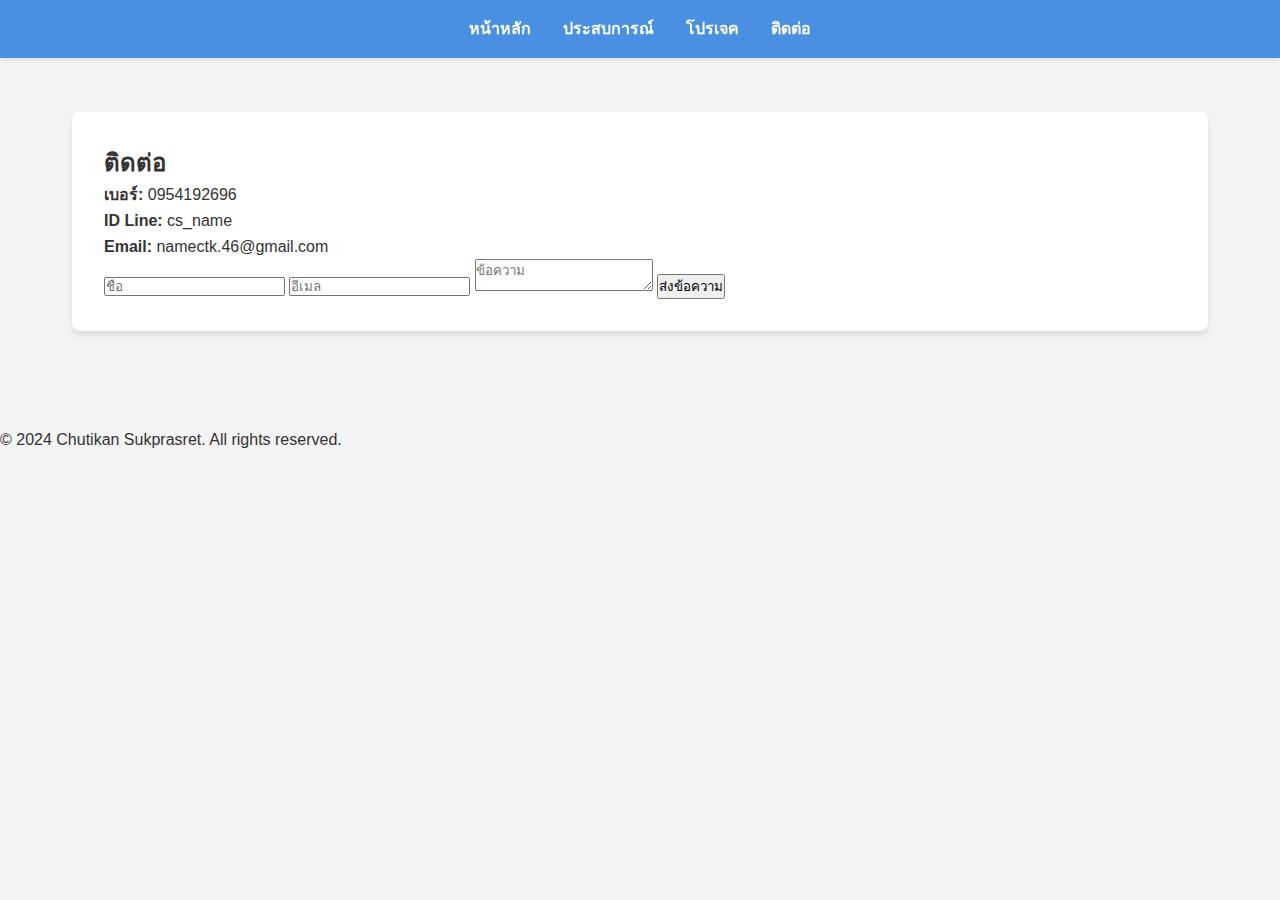
<file: contact.html>
<!DOCTYPE html>
<html lang="th">
<head>
    <meta charset="UTF-8">
    <meta name="viewport" content="width=device-width, initial-scale=1.0">
    <title>Chutikan Sukprasret - ติดต่อ</title>
    <link rel="stylesheet" href="style.css">
    <script src="script.js" defer></script>
</head>
<body>
    <header>
        <nav>
            <ul>
                <li><a href="index.html">หน้าหลัก</a></li>
                <li><a href="experience.html">ประสบการณ์</a></li>
                <li><a href="projects.html">โปรเจค</a></li>
                <li><a href="contact.html">ติดต่อ</a></li>
            </ul>
        </nav>
    </header>

    <main>
        <section id="contact">
            <h2>ติดต่อ</h2>
            <div class="contact-info">
                <p><strong>เบอร์:</strong> 0954192696</p>
                <p><strong>ID Line:</strong> cs_name</p>
                <p><strong>Email:</strong> namectk.46@gmail.com</p>
            </div>
            <form id="contact-form">
                <input type="text" name="name" placeholder="ชื่อ" required>
                <input type="email" name="email" placeholder="อีเมล" required>
                <textarea name="message" placeholder="ข้อความ" required></textarea>
                <button type="submit">ส่งข้อความ</button>
            </form>
        </section>
    </main>

    <footer>
        <p>&copy; 2024 Chutikan Sukprasret. All rights reserved.</p>
    </footer>
</body>
</html>
</file>
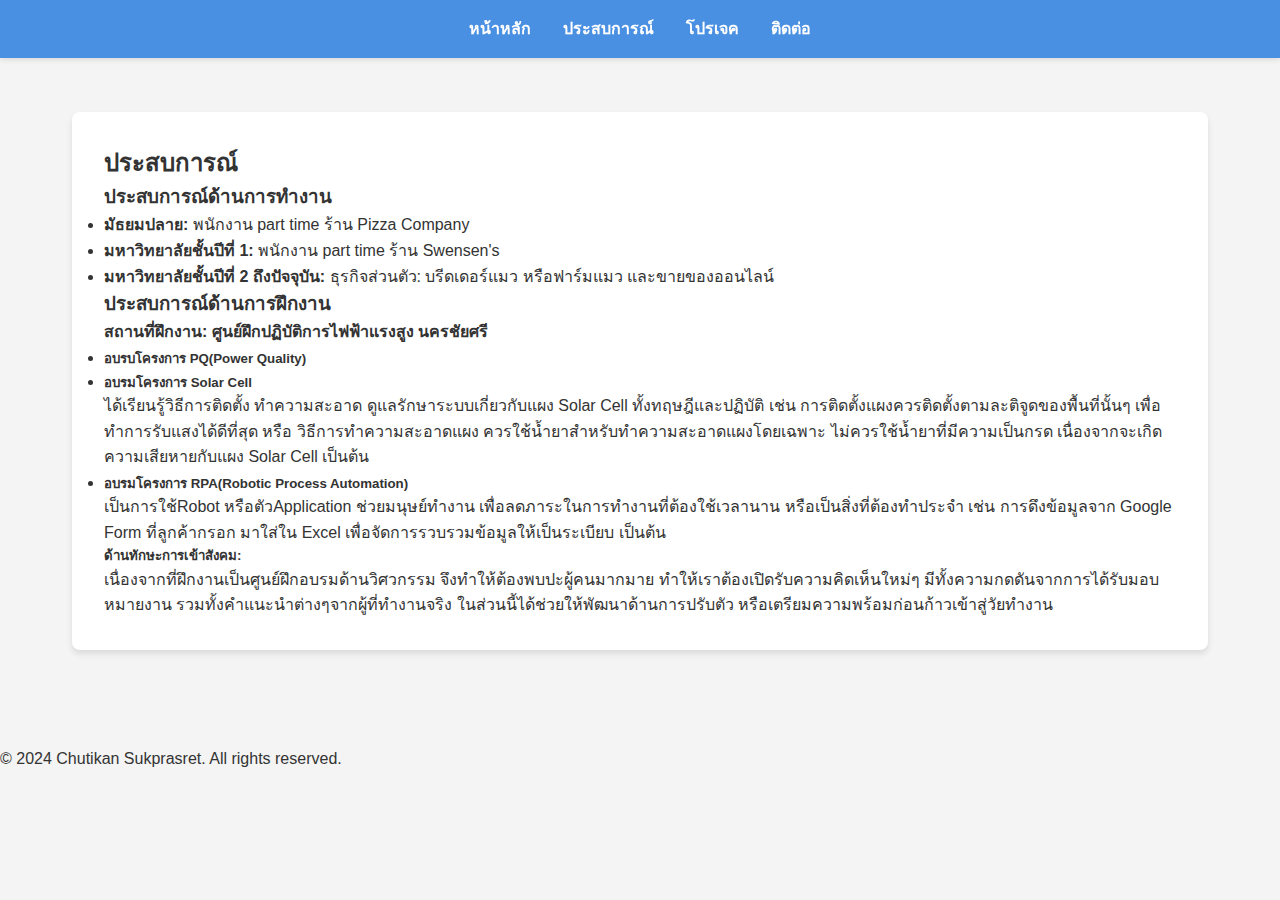
<file: experience.html>
<!DOCTYPE html>
<html lang="th">
<head>
    <meta charset="UTF-8">
    <meta name="viewport" content="width=device-width, initial-scale=1.0">
    <title>Chutikan Sukprasret - ประสบการณ์</title>
    <link rel="stylesheet" href="style.css">
    <script src="script.js" defer></script>
</head>
<body>
    <header>
        <nav>
            <ul>
                <li><a href="index.html">หน้าหลัก</a></li>
                <li><a href="experience.html">ประสบการณ์</a></li>
                <li><a href="projects.html">โปรเจค</a></li>
                <li><a href="contact.html">ติดต่อ</a></li>
            </ul>
        </nav>
    </header>

    <main>
        <section id="experience">
            <h2>ประสบการณ์</h2>
            <div class="experience-container">
                <div class="work-experience">
                    <h3>ประสบการณ์ด้านการทำงาน</h3>
                    <ul>
                        <li><strong>มัธยมปลาย:</strong> พนักงาน part time ร้าน Pizza Company</li>
                        <li><strong>มหาวิทยาลัยชั้นปีที่ 1:</strong> พนักงาน part time ร้าน Swensen's</li>
                        <li><strong>มหาวิทยาลัยชั้นปีที่ 2 ถึงปัจจุบัน:</strong> ธุรกิจส่วนตัว: บรีดเดอร์แมว หรือฟาร์มแมว และขายของออนไลน์</li>
                    </ul>
                </div>
                <div class="internship">
                    <h3>ประสบการณ์ด้านการฝึกงาน</h3>
                    <h4>สถานที่ฝึกงาน: ศูนย์ฝึกปฏิบัติการไฟฟ้าแรงสูง นครชัยศรี</h4>
                    <ul>
                        <li>
                            <h5>อบรบโครงการ PQ(Power Quality)</h5>
                        </li>
                        <li>
                            <h5>อบรมโครงการ Solar Cell</h5>
                            <p>ได้เรียนรู้วิธีการติดตั้ง ทำความสะอาด ดูแลรักษาระบบเกี่ยวกับแผง Solar Cell ทั้งทฤษฎีและปฏิบัติ เช่น การติดตั้งแผงควรติดตั้งตามละติจูดของพื้นที่นั้นๆ เพื่อทำการรับแสงได้ดีที่สุด หรือ วิธีการทำความสะอาดแผง ควรใช้น้ำยาสำหรับทำความสะอาดแผงโดยเฉพาะ ไม่ควรใช้น้ำยาที่มีความเป็นกรด เนื่องจากจะเกิดความเสียหายกับแผง Solar Cell เป็นต้น</p>
                        </li>
                        <li>
                            <h5>อบรมโครงการ RPA(Robotic Process Automation)</h5>
                            <p>เป็นการใช้Robot หรือตัวApplication ช่วยมนุษย์ทำงาน เพื่อลดภาระในการทำงานที่ต้องใช้เวลานาน หรือเป็นสิ่งที่ต้องทำประจำ เช่น การดึงข้อมูลจาก Google Form ที่ลูกค้ากรอก มาใส่ใน Excel เพื่อจัดการรวบรวมข้อมูลให้เป็นระเบียบ เป็นต้น</p>
                        </li>
                    </ul>
                    <h5>ด้านทักษะการเข้าสังคม:</h5>
                    <p>เนื่องจากที่ฝึกงานเป็นศูนย์ฝึกอบรมด้านวิศวกรรม จึงทำให้ต้องพบปะผู้คนมากมาย ทำให้เราต้องเปิดรับความคิดเห็นใหม่ๆ มีทั้งความกดดันจากการได้รับมอบหมายงาน รวมทั้งคำแนะนำต่างๆจากผู้ที่ทำงานจริง ในส่วนนี้ได้ช่วยให้พัฒนาด้านการปรับตัว หรือเตรียมความพร้อมก่อนก้าวเข้าสู่วัยทำงาน</p>
                </div>
            </div>
        </section>
    </main>

    <footer>
        <p>&copy; 2024 Chutikan Sukprasret. All rights reserved.</p>
    </footer>
</body>
</html>
</file>
<file: style.css>
/* style.css */
:root {
    --primary-color: #4a90e2;
    --secondary-color: #f5a623;
    --text-color: #333;
    --background-color: #f4f4f4;
    --card-background: #ffffff;
}

* {
    margin: 0;
    padding: 0;
    box-sizing: border-box;
}

body {
    font-family: 'Kanit', sans-serif;
    line-height: 1.6;
    color: var(--text-color);
    background-color: var(--background-color);
}

header {
    background-color: var(--primary-color);
    padding: 1rem;
    position: fixed;
    width: 100%;
    top: 0;
    z-index: 1000;
    box-shadow: 0 2px 5px rgba(0, 0, 0, 0.1);
}

nav ul {
    display: flex;
    justify-content: center;
    list-style-type: none;
}

nav ul li {
    margin: 0 1rem;
}

nav ul li a {
    color: white;
    text-decoration: none;
    font-weight: bold;
    transition: color 0.3s ease;
}

nav ul li a:hover {
    color: var(--secondary-color);
}

main {
    max-width: 1200px;
    margin: 80px auto 0;
    padding: 2rem;
}

section {
    margin-bottom: 4rem;
    background-color: var(--card-background);
    padding: 2rem;
    border-radius: 8px;
    box-shadow: 0 4px 6px rgba(0, 0, 0, 0.1);
}

h1, h2, h3, h4, h5 {
    margin-bottom:
}

/* Add this to your existing style.css file or update the existing styles */

.profile-image {
    width: 200px;
    height: 200px;
    margin: 0 auto 20px;
    overflow: hidden;
    border-radius: 50%;
    border: 3px solid #4a90e2;
    box-shadow: 0 0 10px rgba(0, 0, 0, 0.1);
}

.profile-picture {
    width: 100%;
    height: 100%;
    object-fit: cover;
    object-position: center;
}

.profile-container {
    display: flex;
    flex-direction: column;
    align-items: center;
    text-align: center;
}

@media (min-width: 768px) {
    .profile-container {
        flex-direction: row;
        text-align: left;
    }

    .profile-image {
        margin: 0 40px 0 0;
    }
}

/* Add these styles to your existing CSS file */

.project-container {
    display: grid;
    grid-template-columns: 1fr;
    gap: 2rem;
}

@media (min-width: 768px) {
    .project-container {
        grid-template-columns: 1fr 1fr;
    }
}

.project {
    background-color: #f8f8f8;
    border-radius: 8px;
    padding: 1.5rem;
    box-shadow: 0 2px 4px rgba(0, 0, 0, 0.1);
}

.project h3 {
    color: #4a90e2;
    margin-bottom: 1rem;
}

.project-image {
    text-align: center;
    margin-bottom: 1rem;
}

.project-image i {
    color: #4a90e2;
}

.project-details p {
    margin-bottom: 0.5rem;
}

.project-details ul {
    padding-left: 1.5rem;
    margin-top: 0.5rem;
}

.project-details li {
    margin-bottom: 0.25rem;
}
</file>
